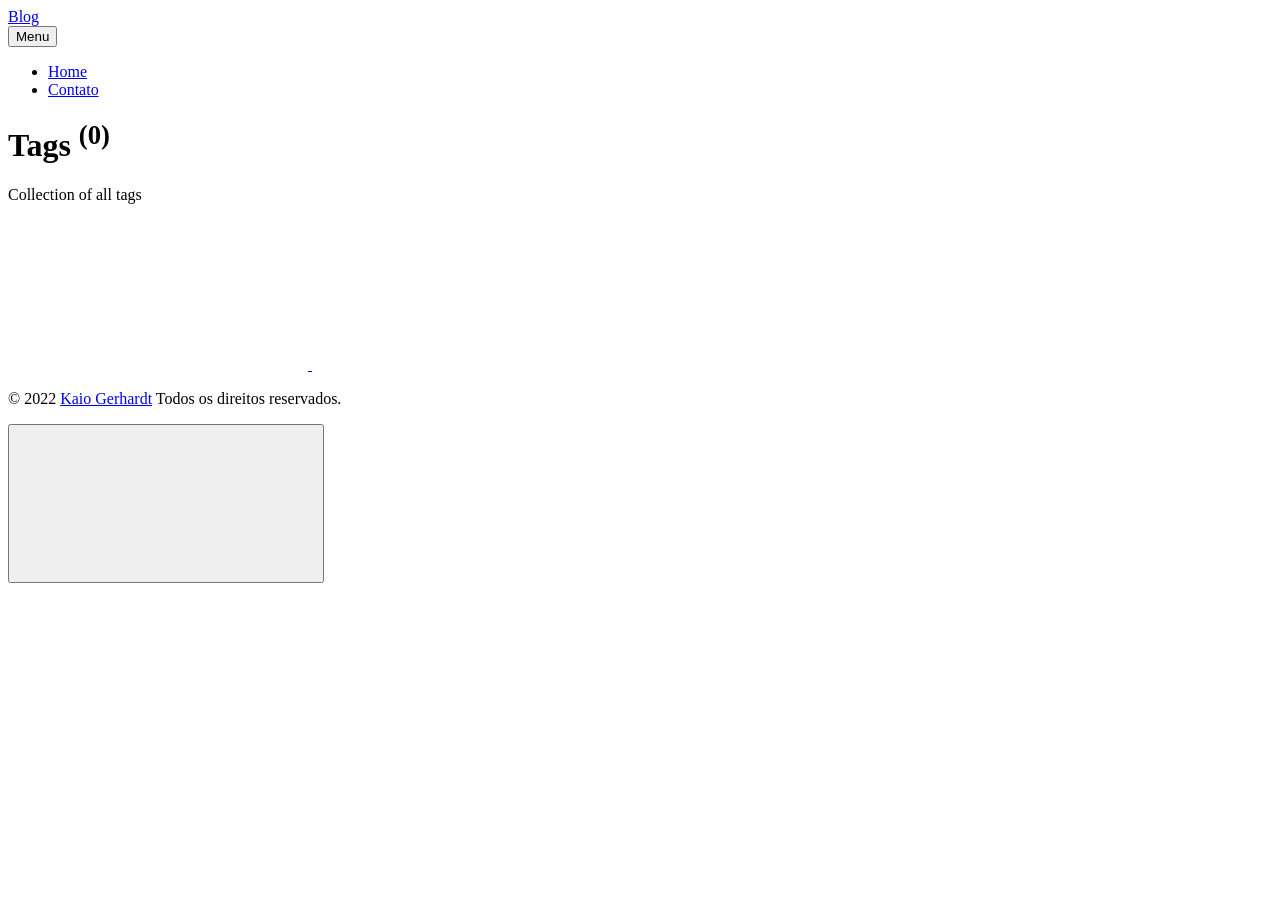
<file: tags/index.html>
<!DOCTYPE html><html lang="pt-br"><head><meta charset="utf-8"><meta http-equiv="X-UA-Compatible" content="IE=edge"><meta name="viewport" content="width=device-width,initial-scale=1"><title>All tags - Blog</title><meta name="robots" content="noindex, follow"><meta name="generator" content="Publii Open-Source CMS for Static Site"><link rel="alternate" type="application/atom+xml" href="https://kaiogerhardt.dev.br/blog/feed.xml"><link rel="alternate" type="application/json" href="https://kaiogerhardt.dev.br/blog/feed.json"><meta property="og:title" content="Blog"><meta property="og:site_name" content="Blog"><meta property="og:description" content=""><meta property="og:url" content="https://kaiogerhardt.dev.br/blog/tags/"><meta property="og:type" content="website"><link rel="shortcut icon" href="https://kaiogerhardt.dev.br/blog/media/website/favicon.ico" type="image/x-icon"><style>:root{--body-font:-apple-system,BlinkMacSystemFont,"Segoe UI",Roboto,Oxygen,Ubuntu,Cantarell,"Fira Sans","Droid Sans","Helvetica Neue",Arial,sans-serif,"Apple Color Emoji","Segoe UI Emoji","Segoe UI Symbol";--heading-font:-apple-system,BlinkMacSystemFont,"Segoe UI",Roboto,Oxygen,Ubuntu,Cantarell,"Fira Sans","Droid Sans","Helvetica Neue",Arial,sans-serif,"Apple Color Emoji","Segoe UI Emoji","Segoe UI Symbol";--logo-font:-apple-system,BlinkMacSystemFont,"Segoe UI",Roboto,Oxygen,Ubuntu,Cantarell,"Fira Sans","Droid Sans","Helvetica Neue",Arial,sans-serif,"Apple Color Emoji","Segoe UI Emoji","Segoe UI Symbol";--menu-font:-apple-system,BlinkMacSystemFont,"Segoe UI",Roboto,Oxygen,Ubuntu,Cantarell,"Fira Sans","Droid Sans","Helvetica Neue",Arial,sans-serif,"Apple Color Emoji","Segoe UI Emoji","Segoe UI Symbol"}</style><link rel="stylesheet" href="https://kaiogerhardt.dev.br/blog/assets/css/style.css?v=624275d1aeaece54da6fe21dab497d2e"><script type="application/ld+json">{"@context":"http://schema.org","@type":"Organization","name":"Blog","url":"https://kaiogerhardt.dev.br/blog/","sameAs":["https://www.instagram.com/kaiogerhardt/","https://www.linkedin.com/in/kaiogerhardt/"]}</script></head><body><div class="site-container"><header class="top" id="js-header"><a class="logo" href="https://kaiogerhardt.dev.br/blog/">Blog</a><nav class="navbar js-navbar"><button class="navbar__toggle js-toggle" aria-label="Menu" aria-haspopup="true" aria-expanded="false"><span class="navbar__toggle-box"><span class="navbar__toggle-inner">Menu</span></span></button><ul class="navbar__menu"><li><a href="https://kaiogerhardt.dev.br/" target="_self">Home</a></li><li><a href="https://kaiogerhardt.dev.br/contato.html" target="_self">Contato</a></li></ul></nav></header><main><div class="hero"><header class="hero__content"><div class="wrapper"><h1>Tags <sup>(0)</sup></h1><p>Collection of all tags</p></div></header></div><div class="wrapper"><ul class="feed feed--grid"></ul></div></main><footer class="footer"><div class="footer__social"><a href="https://www.instagram.com/kaiogerhardt/" aria-label="Instagram"><svg><use xlink:href="https://kaiogerhardt.dev.br/blog/assets/svg/svg-map.svg#instagram"/></svg> </a><a href="https://www.linkedin.com/in/kaiogerhardt/" aria-label="LinkedIn"><svg><use xlink:href="https://kaiogerhardt.dev.br/blog/assets/svg/svg-map.svg#linkedin"/></svg></a></div><div class="footer__copyright"><p>© 2022 <a href="http://www.kaiogerhardt.dev.br">Kaio Gerhardt</a> Todos os direitos reservados.</p></div><button class="footer__bttop js-footer__bttop" aria-label="Back to top"><svg><title>Back to top</title><use xlink:href="https://kaiogerhardt.dev.br/blog/assets/svg/svg-map.svg#toparrow"/></svg></button></footer></div><script>window.publiiThemeMenuConfig = {    
        mobileMenuMode: 'sidebar',
        animationSpeed: 300,
        submenuWidth: 'auto',
        doubleClickTime: 500,
        mobileMenuExpandableSubmenus: true, 
        relatedContainerForOverlayMenuSelector: '.top',
   };</script><script defer="defer" src="https://kaiogerhardt.dev.br/blog/assets/js/scripts.min.js?v=48e9576b9741cf2a93ab25c5689c9f5d"></script><script>var images = document.querySelectorAll('img[loading]');

        for (var i = 0; i < images.length; i++) {
            if (images[i].complete) {
                images[i].classList.add('is-loaded');
            } else {
                images[i].addEventListener('load', function () {
                    this.classList.add('is-loaded');
                }, false);
            }
        }</script></body></html>
</file>
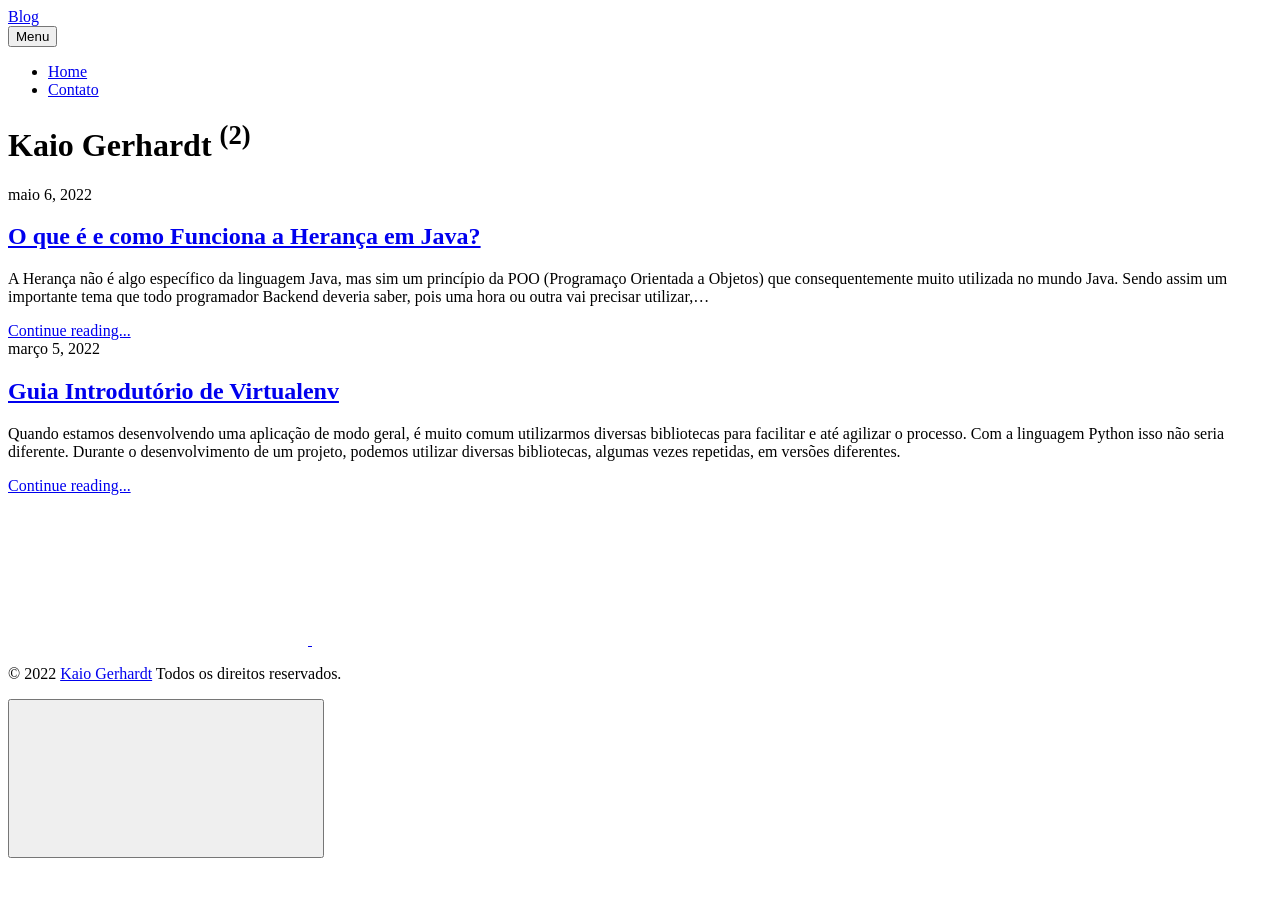
<file: authors/kaio-gerhardt/index.html>
<!DOCTYPE html><html lang="pt-br"><head><meta charset="utf-8"><meta http-equiv="X-UA-Compatible" content="IE=edge"><meta name="viewport" content="width=device-width,initial-scale=1"><title>Author: Kaio Gerhardt - Blog</title><meta name="robots" content="noindex, follow"><meta name="generator" content="Publii Open-Source CMS for Static Site"><link rel="alternate" type="application/atom+xml" href="https://kaiogerhardt.dev.br/blog/feed.xml"><link rel="alternate" type="application/json" href="https://kaiogerhardt.dev.br/blog/feed.json"><meta property="og:title" content="Kaio Gerhardt"><meta property="og:site_name" content="Blog"><meta property="og:description" content=""><meta property="og:url" content="https://kaiogerhardt.dev.br/blog/authors/kaio-gerhardt/"><meta property="og:type" content="website"><link rel="shortcut icon" href="https://kaiogerhardt.dev.br/blog/media/website/favicon.ico" type="image/x-icon"><style>:root{--body-font:-apple-system,BlinkMacSystemFont,"Segoe UI",Roboto,Oxygen,Ubuntu,Cantarell,"Fira Sans","Droid Sans","Helvetica Neue",Arial,sans-serif,"Apple Color Emoji","Segoe UI Emoji","Segoe UI Symbol";--heading-font:-apple-system,BlinkMacSystemFont,"Segoe UI",Roboto,Oxygen,Ubuntu,Cantarell,"Fira Sans","Droid Sans","Helvetica Neue",Arial,sans-serif,"Apple Color Emoji","Segoe UI Emoji","Segoe UI Symbol";--logo-font:-apple-system,BlinkMacSystemFont,"Segoe UI",Roboto,Oxygen,Ubuntu,Cantarell,"Fira Sans","Droid Sans","Helvetica Neue",Arial,sans-serif,"Apple Color Emoji","Segoe UI Emoji","Segoe UI Symbol";--menu-font:-apple-system,BlinkMacSystemFont,"Segoe UI",Roboto,Oxygen,Ubuntu,Cantarell,"Fira Sans","Droid Sans","Helvetica Neue",Arial,sans-serif,"Apple Color Emoji","Segoe UI Emoji","Segoe UI Symbol"}</style><link rel="stylesheet" href="https://kaiogerhardt.dev.br/blog/assets/css/style.css?v=624275d1aeaece54da6fe21dab497d2e"><script type="application/ld+json">{"@context":"http://schema.org","@type":"Organization","name":"Blog","url":"https://kaiogerhardt.dev.br/blog/","sameAs":["https://www.instagram.com/kaiogerhardt/","https://www.linkedin.com/in/kaiogerhardt/"]}</script></head><body><div class="site-container"><header class="top" id="js-header"><a class="logo" href="https://kaiogerhardt.dev.br/blog/">Blog</a><nav class="navbar js-navbar"><button class="navbar__toggle js-toggle" aria-label="Menu" aria-haspopup="true" aria-expanded="false"><span class="navbar__toggle-box"><span class="navbar__toggle-inner">Menu</span></span></button><ul class="navbar__menu"><li><a href="https://kaiogerhardt.dev.br/" target="_self">Home</a></li><li><a href="https://kaiogerhardt.dev.br/contato.html" target="_self">Contato</a></li></ul></nav></header><main><div class="hero author"><header class="hero__content"><div class="wrapper"><h1>Kaio Gerhardt <sup>(2)</sup></h1></div></header></div><div class="feed"><article class="feed__item"><header class="wrapper"><div class="feed__meta"><time datetime="2022-05-06T09:58" class="feed__date">maio 6, 2022</time></div><h2><a href="https://kaiogerhardt.dev.br/blog/como-funciona-heranca-em-java.html" class="invert">O que é e como Funciona a Herança em Java?</a></h2></header><div class="wrapper"><p>A Herança não é algo específico da linguagem Java, mas sim um princípio da POO (Programaço Orientada a Objetos) que consequentemente muito utilizada no mundo Java. Sendo assim um importante tema que todo programador Backend deveria saber, pois uma hora ou outra vai precisar utilizar,&hellip;</p><a href="https://kaiogerhardt.dev.br/blog/como-funciona-heranca-em-java.html" class="readmore feed__readmore invert">Continue reading...</a></div></article><article class="feed__item"><header class="wrapper"><div class="feed__meta"><time datetime="2022-03-05T11:59" class="feed__date">março 5, 2022</time></div><h2><a href="https://kaiogerhardt.dev.br/blog/guia-introdutorio-de-virtualenv.html" class="invert">Guia Introdutório de Virtualenv</a></h2></header><div class="wrapper"><p>Quando estamos desenvolvendo uma aplicação de modo geral, é muito comum utilizarmos diversas bibliotecas para facilitar e até agilizar o processo. Com a linguagem Python isso não seria diferente. Durante o desenvolvimento de um projeto, podemos utilizar diversas bibliotecas, algumas vezes repetidas, em versões diferentes.</p><a href="https://kaiogerhardt.dev.br/blog/guia-introdutorio-de-virtualenv.html" class="readmore feed__readmore invert">Continue reading...</a></div></article></div></main><footer class="footer"><div class="footer__social"><a href="https://www.instagram.com/kaiogerhardt/" aria-label="Instagram"><svg><use xlink:href="https://kaiogerhardt.dev.br/blog/assets/svg/svg-map.svg#instagram"/></svg> </a><a href="https://www.linkedin.com/in/kaiogerhardt/" aria-label="LinkedIn"><svg><use xlink:href="https://kaiogerhardt.dev.br/blog/assets/svg/svg-map.svg#linkedin"/></svg></a></div><div class="footer__copyright"><p>© 2022 <a href="http://www.kaiogerhardt.dev.br">Kaio Gerhardt</a> Todos os direitos reservados.</p></div><button class="footer__bttop js-footer__bttop" aria-label="Back to top"><svg><title>Back to top</title><use xlink:href="https://kaiogerhardt.dev.br/blog/assets/svg/svg-map.svg#toparrow"/></svg></button></footer></div><script>window.publiiThemeMenuConfig = {    
        mobileMenuMode: 'sidebar',
        animationSpeed: 300,
        submenuWidth: 'auto',
        doubleClickTime: 500,
        mobileMenuExpandableSubmenus: true, 
        relatedContainerForOverlayMenuSelector: '.top',
   };</script><script defer="defer" src="https://kaiogerhardt.dev.br/blog/assets/js/scripts.min.js?v=48e9576b9741cf2a93ab25c5689c9f5d"></script><script>var images = document.querySelectorAll('img[loading]');

        for (var i = 0; i < images.length; i++) {
            if (images[i].complete) {
                images[i].classList.add('is-loaded');
            } else {
                images[i].addEventListener('load', function () {
                    this.classList.add('is-loaded');
                }, false);
            }
        }</script></body></html>
</file>
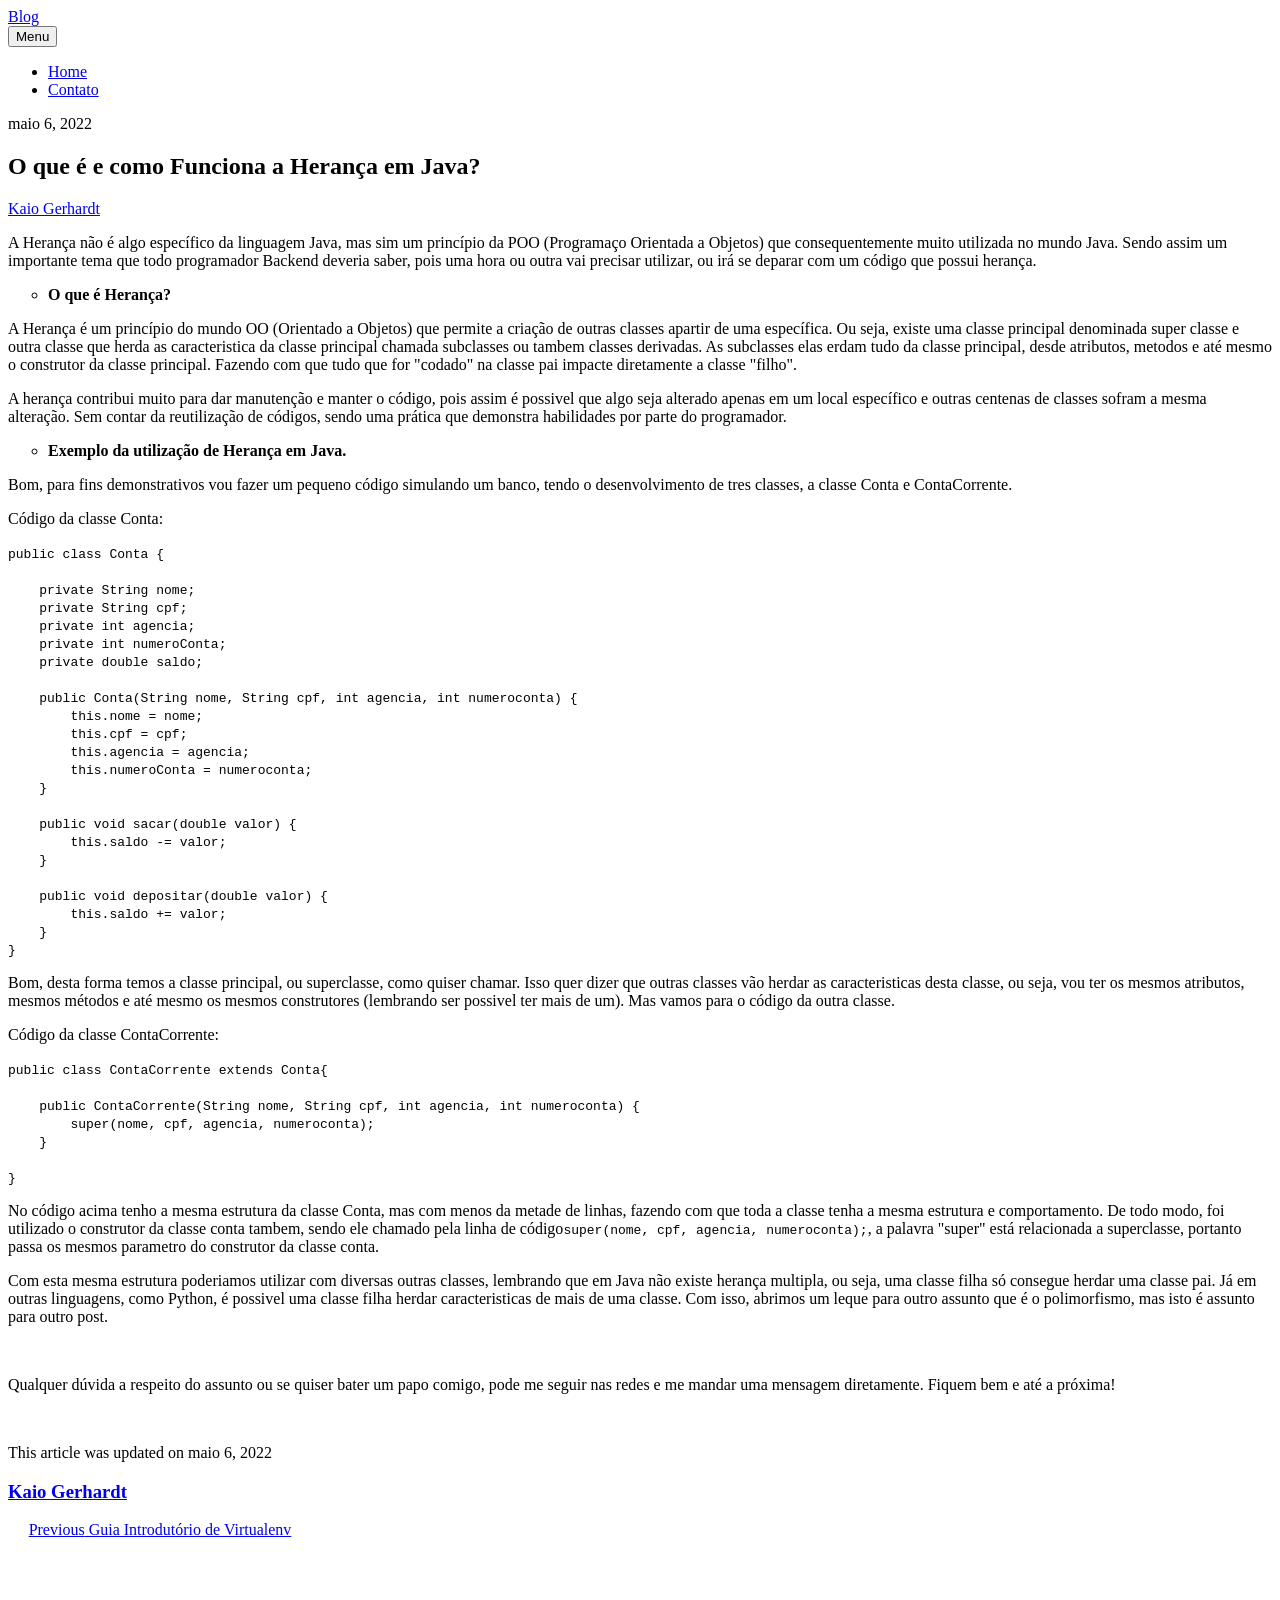
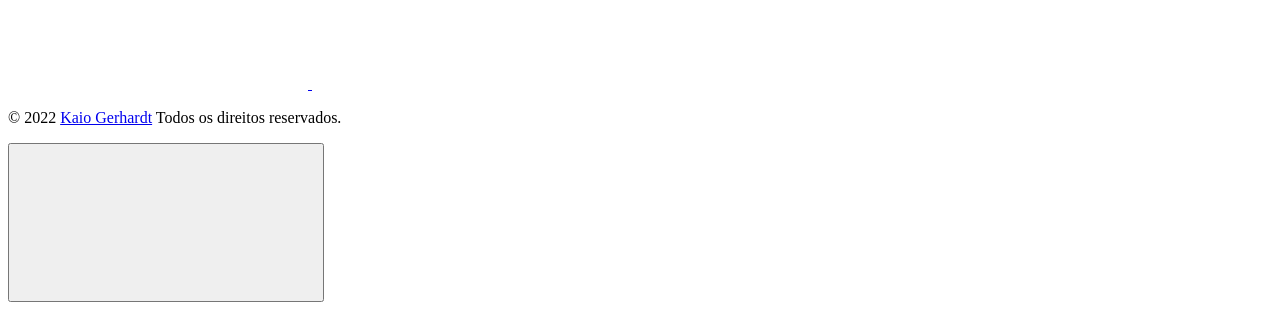
<file: como-funciona-heranca-em-java.html>
<!DOCTYPE html><html lang="pt-br"><head><meta charset="utf-8"><meta http-equiv="X-UA-Compatible" content="IE=edge"><meta name="viewport" content="width=device-width,initial-scale=1"><title>O que é e como Funciona a Herança em Java? - Blog</title><meta name="description" content="A Herança não é algo específico da linguagem Java, mas sim um princípio da POO (Programaço Orientada a Objetos) que consequentemente muito utilizada no mundo Java. Sendo assim um importante tema que todo programador Backend deveria saber, pois uma hora ou outra vai precisar utilizar,&hellip;"><meta name="generator" content="Publii Open-Source CMS for Static Site"><link rel="canonical" href="https://kaiogerhardt.dev.br/blog/como-funciona-heranca-em-java.html"><link rel="alternate" type="application/atom+xml" href="https://kaiogerhardt.dev.br/blog/feed.xml"><link rel="alternate" type="application/json" href="https://kaiogerhardt.dev.br/blog/feed.json"><meta property="og:title" content="O que é e como Funciona a Herança em Java?"><meta property="og:site_name" content="Blog"><meta property="og:description" content="A Herança não é algo específico da linguagem Java, mas sim um princípio da POO (Programaço Orientada a Objetos) que consequentemente muito utilizada no mundo Java. Sendo assim um importante tema que todo programador Backend deveria saber, pois uma hora ou outra vai precisar utilizar,&hellip;"><meta property="og:url" content="https://kaiogerhardt.dev.br/blog/como-funciona-heranca-em-java.html"><meta property="og:type" content="article"><link rel="shortcut icon" href="https://kaiogerhardt.dev.br/blog/media/website/favicon.ico" type="image/x-icon"><style>:root{--body-font:-apple-system,BlinkMacSystemFont,"Segoe UI",Roboto,Oxygen,Ubuntu,Cantarell,"Fira Sans","Droid Sans","Helvetica Neue",Arial,sans-serif,"Apple Color Emoji","Segoe UI Emoji","Segoe UI Symbol";--heading-font:-apple-system,BlinkMacSystemFont,"Segoe UI",Roboto,Oxygen,Ubuntu,Cantarell,"Fira Sans","Droid Sans","Helvetica Neue",Arial,sans-serif,"Apple Color Emoji","Segoe UI Emoji","Segoe UI Symbol";--logo-font:-apple-system,BlinkMacSystemFont,"Segoe UI",Roboto,Oxygen,Ubuntu,Cantarell,"Fira Sans","Droid Sans","Helvetica Neue",Arial,sans-serif,"Apple Color Emoji","Segoe UI Emoji","Segoe UI Symbol";--menu-font:-apple-system,BlinkMacSystemFont,"Segoe UI",Roboto,Oxygen,Ubuntu,Cantarell,"Fira Sans","Droid Sans","Helvetica Neue",Arial,sans-serif,"Apple Color Emoji","Segoe UI Emoji","Segoe UI Symbol"}</style><link rel="stylesheet" href="https://kaiogerhardt.dev.br/blog/assets/css/style.css?v=624275d1aeaece54da6fe21dab497d2e"><script type="application/ld+json">{"@context":"http://schema.org","@type":"Article","mainEntityOfPage":{"@type":"WebPage","@id":"https://kaiogerhardt.dev.br/blog/como-funciona-heranca-em-java.html"},"headline":"O que é e como Funciona a Herança em Java?","datePublished":"2022-05-06T09:58","dateModified":"2022-05-06T14:31","description":"A Herança não é algo específico da linguagem Java, mas sim um princípio da POO (Programaço Orientada a Objetos) que consequentemente muito utilizada no mundo Java. Sendo assim um importante tema que todo programador Backend deveria saber, pois uma hora ou outra vai precisar utilizar,&hellip;","author":{"@type":"Person","name":"Kaio Gerhardt","url":"https://kaiogerhardt.dev.br/blog/authors/kaio-gerhardt/"},"publisher":{"@type":"Organization","name":"Kaio Gerhardt"}}</script></head><body><div class="site-container"><header class="top" id="js-header"><a class="logo" href="https://kaiogerhardt.dev.br/blog/">Blog</a><nav class="navbar js-navbar"><button class="navbar__toggle js-toggle" aria-label="Menu" aria-haspopup="true" aria-expanded="false"><span class="navbar__toggle-box"><span class="navbar__toggle-inner">Menu</span></span></button><ul class="navbar__menu"><li><a href="https://kaiogerhardt.dev.br/" target="_self">Home</a></li><li><a href="https://kaiogerhardt.dev.br/contato.html" target="_self">Contato</a></li></ul></nav></header><main><article class="post"><div class="hero"><header class="hero__content"><div class="wrapper"><div class="post__meta"><time datetime="2022-05-06T09:58">maio 6, 2022</time></div><h1>O que é e como Funciona a Herança em Java?</h1><div class="post__meta post__meta--author"><a href="https://kaiogerhardt.dev.br/blog/authors/kaio-gerhardt/" class="feed__author invert">Kaio Gerhardt</a></div></div></header></div><div class="wrapper post__entry"><p>A Herança não é algo específico da linguagem Java, mas sim um princípio da POO (Programaço Orientada a Objetos) que consequentemente muito utilizada no mundo Java. Sendo assim um importante tema que todo programador Backend deveria saber, pois uma hora ou outra vai precisar utilizar, ou irá se deparar com um código que possui herança.</p><ul style="list-style-type: circle;"><li><strong>O que é Herança?</strong></li></ul><p>A Herança é um princípio do mundo OO (Orientado a Objetos) que permite a criação de outras classes apartir de uma específica. Ou seja, existe uma classe principal denominada super classe e outra classe que herda as caracteristica da classe principal chamada subclasses ou tambem classes derivadas. As subclasses elas erdam tudo da classe principal, desde atributos, metodos e até mesmo o construtor da classe principal. Fazendo com que tudo que for "codado" na classe pai impacte diretamente a classe "filho".</p><p>A herança contribui muito para dar manutenção e manter o código, pois assim é possivel que algo seja alterado apenas em um local específico e outras centenas de classes sofram a mesma alteração. Sem contar da reutilização de códigos, sendo uma prática que demonstra habilidades por parte do programador.</p><ul style="list-style-type: circle;"><li><strong>Exemplo da utilização de Herança em Java.</strong></li></ul><p>Bom, para fins demonstrativos vou fazer um pequeno código simulando um banco, tendo o desenvolvimento de tres classes, a classe Conta e ContaCorrente.</p><p>Código da classe Conta:</p><p><code>public class Conta {<br>    <br>    private String nome;<br>    private String cpf;<br>    private int agencia;<br>    private int numeroConta;<br>    private double saldo;<br>    <br>    public Conta(String nome, String cpf, int agencia, int numeroconta) {<br>        this.nome = nome;<br>        this.cpf = cpf;<br>        this.agencia = agencia;<br>        this.numeroConta = numeroconta;<br>    }<br>    <br>    public void sacar(double valor) {<br>        this.saldo -= valor;<br>    }<br>    <br>    public void depositar(double valor) {<br>        this.saldo += valor;<br>    }<br>}</code></p><p>Bom, desta forma temos a classe principal, ou superclasse, como quiser chamar. Isso quer dizer que outras classes vão herdar as caracteristicas desta classe, ou seja, vou ter os mesmos atributos, mesmos métodos e até mesmo os mesmos construtores (lembrando ser possivel ter mais de um). Mas vamos para o código da outra classe.</p><p>Código da classe ContaCorrente:</p><p><code>public class ContaCorrente extends Conta{<br><br>    public ContaCorrente(String nome, String cpf, int agencia, int numeroconta) {<br>        super(nome, cpf, agencia, numeroconta);<br>    }<br><br>}<br></code></p><p>No código acima tenho a mesma estrutura da classe Conta, mas com menos da metade de linhas, fazendo com que toda a classe tenha a mesma estrutura e comportamento. De todo modo, foi utilizado o construtor da classe conta tambem, sendo ele chamado pela linha de código<code>super(nome, cpf, agencia, numeroconta);</code>, a palavra "super" está relacionada a superclasse, portanto passa os mesmos parametro do construtor da classe conta.</p><p>Com esta mesma estrutura poderiamos utilizar com diversas outras classes, lembrando que em Java não existe herança multipla, ou seja, uma classe filha só consegue herdar uma classe pai. Já em outras linguagens, como Python, é possivel uma classe filha herdar caracteristicas de mais de uma classe. Com isso, abrimos um leque para outro assunto que é o polimorfismo, mas isto é assunto para outro post.</p><p> </p><p class="align-center">Qualquer dúvida a respeito do assunto ou se quiser bater um papo comigo, pode me seguir nas redes e me mandar uma mensagem diretamente. Fiquem bem e até a próxima!</p><p> </p></div><footer class="wrapper post__footer"><p class="post__last-updated">This article was updated on maio 6, 2022</p><div class="post__share"></div><div class="post__bio bio"><div class="bio__info"><h3 class="bio__name"><a href="https://kaiogerhardt.dev.br/blog/authors/kaio-gerhardt/" class="invert" rel="author">Kaio Gerhardt</a></h3></div></div></footer></article><nav class="post__nav"><div class="post__nav-inner"><div class="post__nav-prev"><svg width="1.041em" height="0.416em" aria-hidden="true"><use xlink:href="https://kaiogerhardt.dev.br/blog/assets/svg/svg-map.svg#arrow-prev"/></svg> <a href="https://kaiogerhardt.dev.br/blog/guia-introdutorio-de-virtualenv.html" class="invert post__nav-link" rel="prev"><span>Previous</span> Guia Introdutório de Virtualenv</a></div></div></nav></main><footer class="footer"><div class="footer__social"><a href="https://www.instagram.com/kaiogerhardt/" aria-label="Instagram"><svg><use xlink:href="https://kaiogerhardt.dev.br/blog/assets/svg/svg-map.svg#instagram"/></svg> </a><a href="https://www.linkedin.com/in/kaiogerhardt/" aria-label="LinkedIn"><svg><use xlink:href="https://kaiogerhardt.dev.br/blog/assets/svg/svg-map.svg#linkedin"/></svg></a></div><div class="footer__copyright"><p>© 2022 <a href="http://www.kaiogerhardt.dev.br">Kaio Gerhardt</a> Todos os direitos reservados.</p></div><button class="footer__bttop js-footer__bttop" aria-label="Back to top"><svg><title>Back to top</title><use xlink:href="https://kaiogerhardt.dev.br/blog/assets/svg/svg-map.svg#toparrow"/></svg></button></footer></div><script>window.publiiThemeMenuConfig = {    
        mobileMenuMode: 'sidebar',
        animationSpeed: 300,
        submenuWidth: 'auto',
        doubleClickTime: 500,
        mobileMenuExpandableSubmenus: true, 
        relatedContainerForOverlayMenuSelector: '.top',
   };</script><script defer="defer" src="https://kaiogerhardt.dev.br/blog/assets/js/scripts.min.js?v=48e9576b9741cf2a93ab25c5689c9f5d"></script><script>var images = document.querySelectorAll('img[loading]');

        for (var i = 0; i < images.length; i++) {
            if (images[i].complete) {
                images[i].classList.add('is-loaded');
            } else {
                images[i].addEventListener('load', function () {
                    this.classList.add('is-loaded');
                }, false);
            }
        }</script></body></html>
</file>
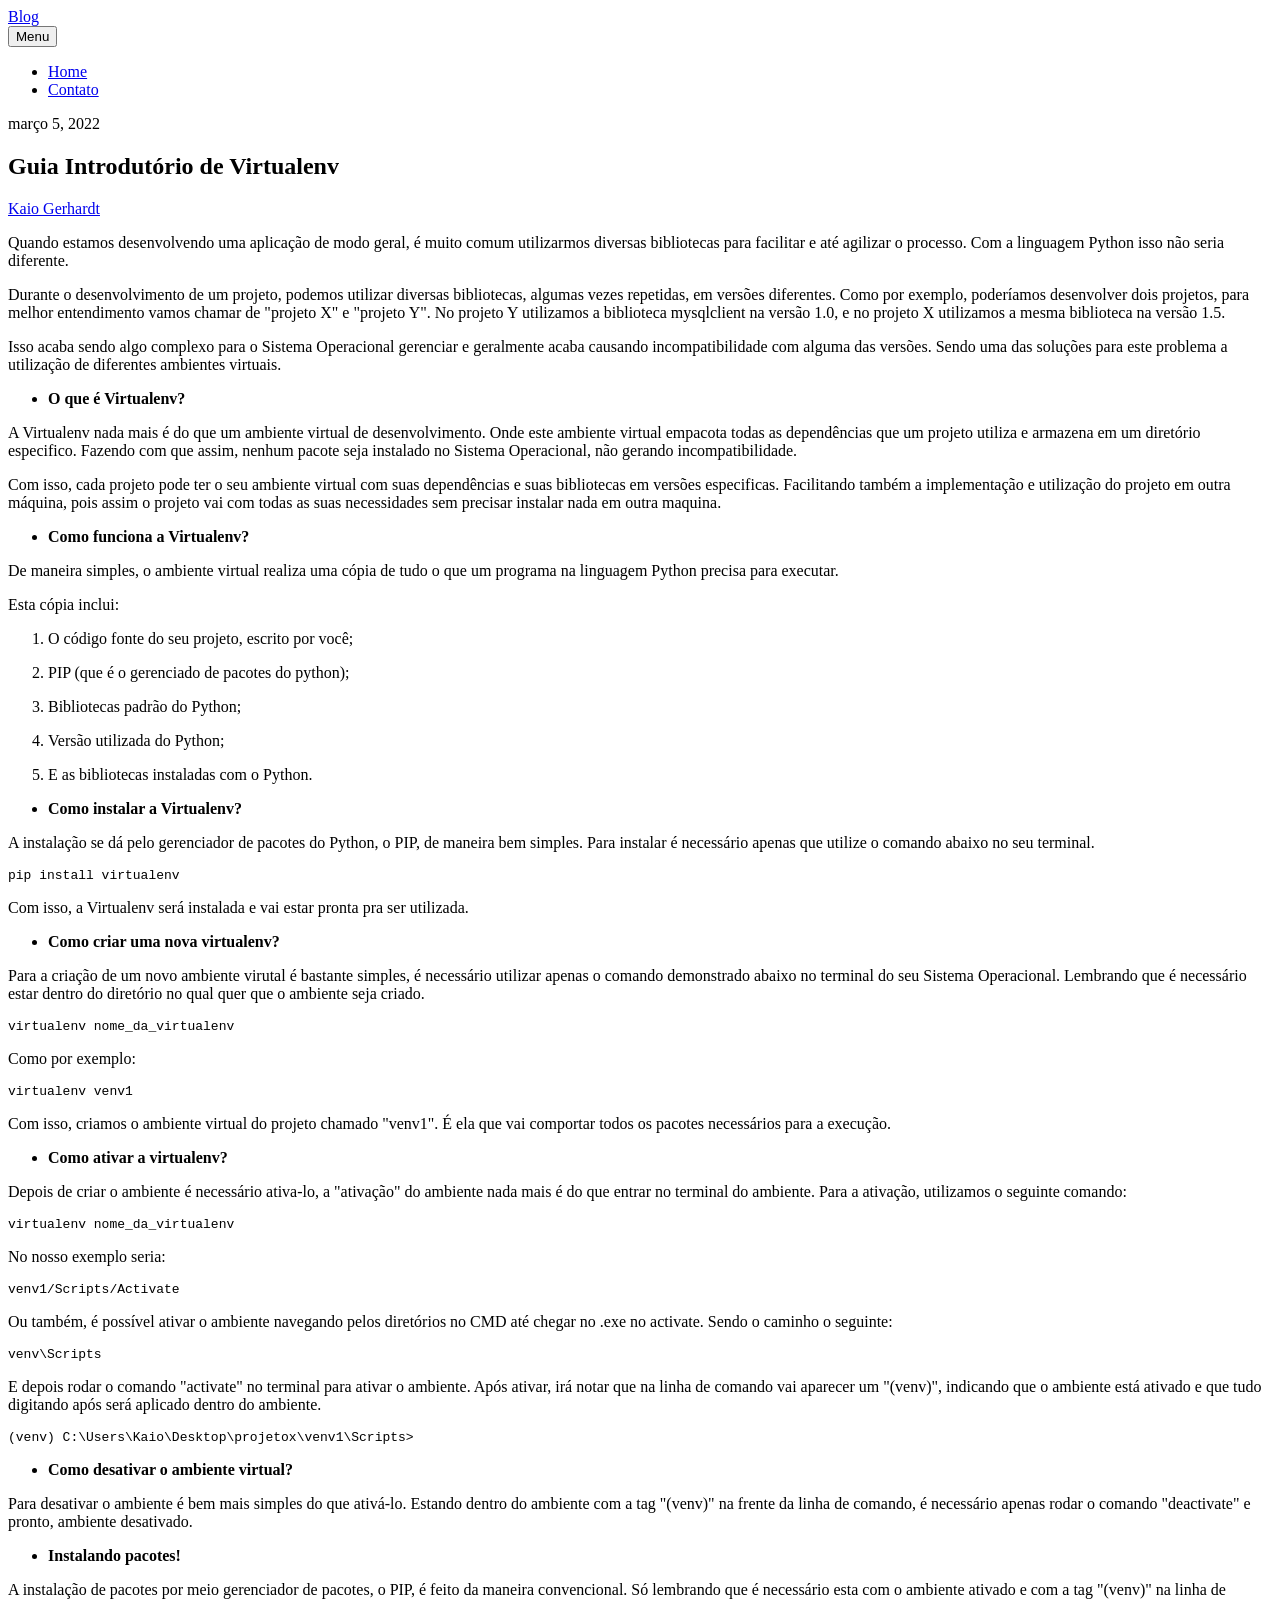
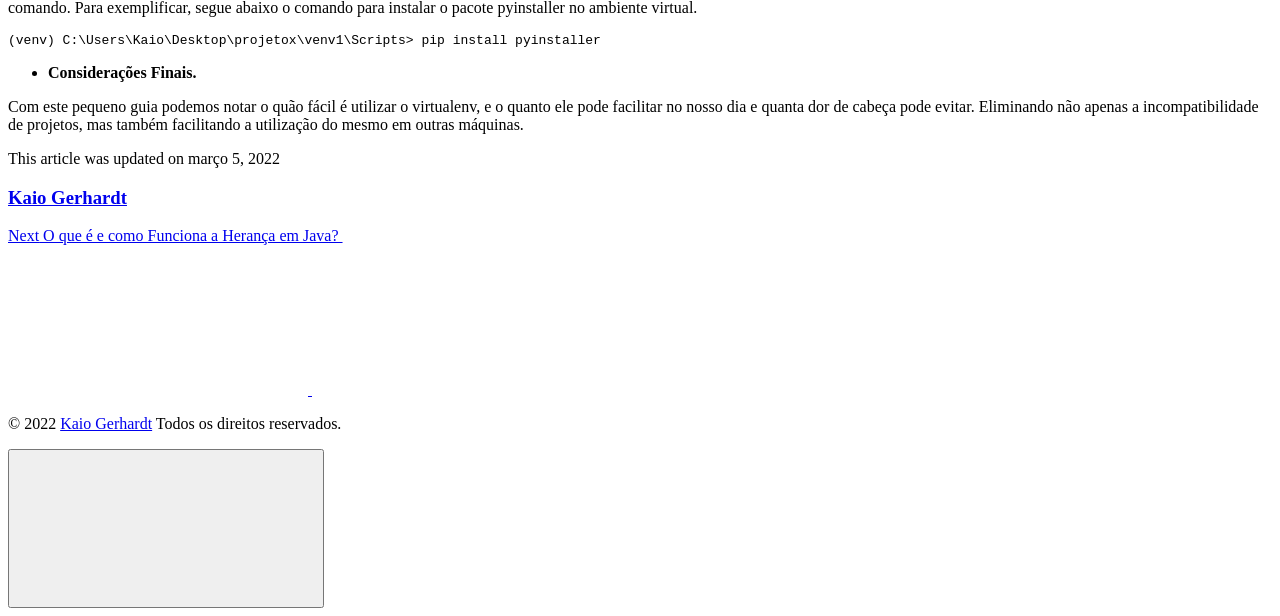
<file: guia-introdutorio-de-virtualenv.html>
<!DOCTYPE html><html lang="pt-br"><head><meta charset="utf-8"><meta http-equiv="X-UA-Compatible" content="IE=edge"><meta name="viewport" content="width=device-width,initial-scale=1"><title>Guia Introdutório de Virtualenv - Blog</title><meta name="description" content="Quando estamos desenvolvendo uma aplicação de modo geral, é muito comum utilizarmos diversas bibliotecas para facilitar e até agilizar o processo. Com a linguagem Python isso não seria diferente. Durante o desenvolvimento de um projeto, podemos utilizar diversas bibliotecas, algumas vezes repetidas, em versões diferentes."><meta name="generator" content="Publii Open-Source CMS for Static Site"><link rel="canonical" href="https://kaiogerhardt.dev.br/blog/guia-introdutorio-de-virtualenv.html"><link rel="alternate" type="application/atom+xml" href="https://kaiogerhardt.dev.br/blog/feed.xml"><link rel="alternate" type="application/json" href="https://kaiogerhardt.dev.br/blog/feed.json"><meta property="og:title" content="Guia Introdutório de Virtualenv"><meta property="og:site_name" content="Blog"><meta property="og:description" content="Quando estamos desenvolvendo uma aplicação de modo geral, é muito comum utilizarmos diversas bibliotecas para facilitar e até agilizar o processo. Com a linguagem Python isso não seria diferente. Durante o desenvolvimento de um projeto, podemos utilizar diversas bibliotecas, algumas vezes repetidas, em versões diferentes."><meta property="og:url" content="https://kaiogerhardt.dev.br/blog/guia-introdutorio-de-virtualenv.html"><meta property="og:type" content="article"><link rel="shortcut icon" href="https://kaiogerhardt.dev.br/blog/media/website/favicon.ico" type="image/x-icon"><style>:root{--body-font:-apple-system,BlinkMacSystemFont,"Segoe UI",Roboto,Oxygen,Ubuntu,Cantarell,"Fira Sans","Droid Sans","Helvetica Neue",Arial,sans-serif,"Apple Color Emoji","Segoe UI Emoji","Segoe UI Symbol";--heading-font:-apple-system,BlinkMacSystemFont,"Segoe UI",Roboto,Oxygen,Ubuntu,Cantarell,"Fira Sans","Droid Sans","Helvetica Neue",Arial,sans-serif,"Apple Color Emoji","Segoe UI Emoji","Segoe UI Symbol";--logo-font:-apple-system,BlinkMacSystemFont,"Segoe UI",Roboto,Oxygen,Ubuntu,Cantarell,"Fira Sans","Droid Sans","Helvetica Neue",Arial,sans-serif,"Apple Color Emoji","Segoe UI Emoji","Segoe UI Symbol";--menu-font:-apple-system,BlinkMacSystemFont,"Segoe UI",Roboto,Oxygen,Ubuntu,Cantarell,"Fira Sans","Droid Sans","Helvetica Neue",Arial,sans-serif,"Apple Color Emoji","Segoe UI Emoji","Segoe UI Symbol"}</style><link rel="stylesheet" href="https://kaiogerhardt.dev.br/blog/assets/css/style.css?v=624275d1aeaece54da6fe21dab497d2e"><script type="application/ld+json">{"@context":"http://schema.org","@type":"Article","mainEntityOfPage":{"@type":"WebPage","@id":"https://kaiogerhardt.dev.br/blog/guia-introdutorio-de-virtualenv.html"},"headline":"Guia Introdutório de Virtualenv","datePublished":"2022-03-05T11:59","dateModified":"2022-03-05T11:59","description":"Quando estamos desenvolvendo uma aplicação de modo geral, é muito comum utilizarmos diversas bibliotecas para facilitar e até agilizar o processo. Com a linguagem Python isso não seria diferente. Durante o desenvolvimento de um projeto, podemos utilizar diversas bibliotecas, algumas vezes repetidas, em versões diferentes.","author":{"@type":"Person","name":"Kaio Gerhardt","url":"https://kaiogerhardt.dev.br/blog/authors/kaio-gerhardt/"},"publisher":{"@type":"Organization","name":"Kaio Gerhardt"}}</script></head><body><div class="site-container"><header class="top" id="js-header"><a class="logo" href="https://kaiogerhardt.dev.br/blog/">Blog</a><nav class="navbar js-navbar"><button class="navbar__toggle js-toggle" aria-label="Menu" aria-haspopup="true" aria-expanded="false"><span class="navbar__toggle-box"><span class="navbar__toggle-inner">Menu</span></span></button><ul class="navbar__menu"><li><a href="https://kaiogerhardt.dev.br/" target="_self">Home</a></li><li><a href="https://kaiogerhardt.dev.br/contato.html" target="_self">Contato</a></li></ul></nav></header><main><article class="post"><div class="hero"><header class="hero__content"><div class="wrapper"><div class="post__meta"><time datetime="2022-03-05T11:59">março 5, 2022</time></div><h1>Guia Introdutório de Virtualenv</h1><div class="post__meta post__meta--author"><a href="https://kaiogerhardt.dev.br/blog/authors/kaio-gerhardt/" class="feed__author invert">Kaio Gerhardt</a></div></div></header></div><div class="wrapper post__entry"><p>Quando estamos desenvolvendo uma aplicação de modo geral, é muito comum utilizarmos diversas bibliotecas para facilitar e até agilizar o processo. Com a linguagem Python isso não seria diferente.</p><p>Durante o desenvolvimento de um projeto, podemos utilizar diversas bibliotecas, algumas vezes repetidas, em versões diferentes. Como por exemplo, poderíamos desenvolver dois projetos, para melhor entendimento vamos chamar de "projeto X" e "projeto Y". No projeto Y utilizamos a biblioteca mysqlclient na versão 1.0, e no projeto X utilizamos a mesma biblioteca na versão 1.5.</p><p>Isso acaba sendo algo complexo para o Sistema Operacional gerenciar e geralmente acaba causando incompatibilidade com alguma das versões. Sendo uma das soluções para este problema a utilização de diferentes ambientes virtuais.</p><ul><li><strong>O que é Virtualenv?</strong></li></ul><p>A Virtualenv nada mais é do que um ambiente virtual de desenvolvimento. Onde este ambiente virtual empacota todas as dependências que um projeto utiliza e armazena em um diretório especifico. Fazendo com que assim, nenhum pacote seja instalado no Sistema Operacional, não gerando incompatibilidade.</p><p>Com isso, cada projeto pode ter o seu ambiente virtual com suas dependências e suas bibliotecas em versões especificas. Facilitando também a implementação e utilização do projeto em outra máquina, pois assim o projeto vai com todas as suas necessidades sem precisar instalar nada em outra maquina.</p><ul><li><strong>Como funciona a Virtualenv?</strong></li></ul><p>De maneira simples, o ambiente virtual realiza uma cópia de tudo o que um programa na linguagem Python precisa para executar.</p><p>Esta cópia inclui:</p><ol><li><p>O código fonte do seu projeto, escrito por você;</p></li><li><p>PIP (que é o gerenciado de pacotes do python);</p></li><li><p>Bibliotecas padrão do Python;</p></li><li><p>Versão utilizada do Python;</p></li><li><p>E as bibliotecas instaladas com o Python.</p></li></ol><ul><li><strong>Como instalar a Virtualenv?</strong></li></ul><p>A instalação se dá pelo gerenciador de pacotes do Python, o PIP, de maneira bem simples. Para instalar é necessário apenas que utilize o comando abaixo no seu terminal.</p><pre class="highlight plaintext"><code>pip install virtualenv</code></pre><p>Com isso, a Virtualenv será instalada e vai estar pronta pra ser utilizada.</p><ul><li><strong>Como criar uma nova virtualenv?</strong></li></ul><p>Para a criação de um novo ambiente virutal é bastante simples, é necessário utilizar apenas o comando demonstrado abaixo no terminal do seu Sistema Operacional. Lembrando que é necessário estar dentro do diretório no qual quer que o ambiente seja criado.</p><pre class="highlight plaintext"><code>virtualenv nome_da_virtualenv</code></pre><p>Como por exemplo:</p><pre class="highlight plaintext"><code>virtualenv venv1</code></pre><p>Com isso, criamos o ambiente virtual do projeto chamado "venv1". É ela que vai comportar todos os pacotes necessários para a execução.</p><ul><li><strong>Como ativar a virtualenv?</strong></li></ul><p>Depois de criar o ambiente é necessário ativa-lo, a "ativação" do ambiente nada mais é do que entrar no terminal do ambiente. Para a ativação, utilizamos o seguinte comando:</p><pre class="highlight plaintext"><code>virtualenv nome_da_virtualenv</code></pre><p>No nosso exemplo seria:</p><pre class="highlight plaintext"><code>venv1/Scripts/Activate</code></pre><p>Ou também, é possível ativar o ambiente navegando pelos diretórios no CMD até chegar no .exe no activate. Sendo o caminho o seguinte:</p><pre class="highlight plaintext"><code>venv\Scripts</code></pre><p>E depois rodar o comando "activate" no terminal para ativar o ambiente. Após ativar, irá notar que na linha de comando vai aparecer um "(venv)", indicando que o ambiente está ativado e que tudo digitando após será aplicado dentro do ambiente.</p><pre class="highlight plaintext"><code>(venv) C:\Users\Kaio\Desktop\projetox\venv1\Scripts&gt;</code></pre><ul><li><strong>Como desativar o ambiente virtual?</strong></li></ul><p>Para desativar o ambiente é bem mais simples do que ativá-lo. Estando dentro do ambiente com a tag "(venv)" na frente da linha de comando, é necessário apenas rodar o comando "deactivate" e pronto, ambiente desativado.</p><ul><li><strong>Instalando pacotes!</strong></li></ul><p>A instalação de pacotes por meio gerenciador de pacotes, o PIP, é feito da maneira convencional. Só lembrando que é necessário esta com o ambiente ativado e com a tag "(venv)" na linha de comando. Para exemplificar, segue abaixo o comando para instalar o pacote pyinstaller no ambiente virtual.</p><pre class="highlight plaintext"><code>(venv) C:\Users\Kaio\Desktop\projetox\venv1\Scripts&gt; pip install pyinstaller</code></pre><ul><li><strong>Considerações Finais.</strong></li></ul><p>Com este pequeno guia podemos notar o quão fácil é utilizar o virtualenv, e o quanto ele pode facilitar no nosso dia e quanta dor de cabeça pode evitar. Eliminando não apenas a incompatibilidade de projetos, mas também facilitando a utilização do mesmo em outras máquinas.</p></div><footer class="wrapper post__footer"><p class="post__last-updated">This article was updated on março 5, 2022</p><div class="post__share"></div><div class="post__bio bio"><div class="bio__info"><h3 class="bio__name"><a href="https://kaiogerhardt.dev.br/blog/authors/kaio-gerhardt/" class="invert" rel="author">Kaio Gerhardt</a></h3></div></div></footer></article><nav class="post__nav"><div class="post__nav-inner"><div class="post__nav-next"><a href="https://kaiogerhardt.dev.br/blog/como-funciona-heranca-em-java.html" class="invert post__nav-link" rel="next"><span>Next</span> O que é e como Funciona a Herança em Java? </a><svg width="1.041em" height="0.416em" aria-hidden="true"><use xlink:href="https://kaiogerhardt.dev.br/blog/assets/svg/svg-map.svg#arrow-next"/></svg></div></div></nav></main><footer class="footer"><div class="footer__social"><a href="https://www.instagram.com/kaiogerhardt/" aria-label="Instagram"><svg><use xlink:href="https://kaiogerhardt.dev.br/blog/assets/svg/svg-map.svg#instagram"/></svg> </a><a href="https://www.linkedin.com/in/kaiogerhardt/" aria-label="LinkedIn"><svg><use xlink:href="https://kaiogerhardt.dev.br/blog/assets/svg/svg-map.svg#linkedin"/></svg></a></div><div class="footer__copyright"><p>© 2022 <a href="http://www.kaiogerhardt.dev.br">Kaio Gerhardt</a> Todos os direitos reservados.</p></div><button class="footer__bttop js-footer__bttop" aria-label="Back to top"><svg><title>Back to top</title><use xlink:href="https://kaiogerhardt.dev.br/blog/assets/svg/svg-map.svg#toparrow"/></svg></button></footer></div><script>window.publiiThemeMenuConfig = {    
        mobileMenuMode: 'sidebar',
        animationSpeed: 300,
        submenuWidth: 'auto',
        doubleClickTime: 500,
        mobileMenuExpandableSubmenus: true, 
        relatedContainerForOverlayMenuSelector: '.top',
   };</script><script defer="defer" src="https://kaiogerhardt.dev.br/blog/assets/js/scripts.min.js?v=48e9576b9741cf2a93ab25c5689c9f5d"></script><script>var images = document.querySelectorAll('img[loading]');

        for (var i = 0; i < images.length; i++) {
            if (images[i].complete) {
                images[i].classList.add('is-loaded');
            } else {
                images[i].addEventListener('load', function () {
                    this.classList.add('is-loaded');
                }, false);
            }
        }</script></body></html>
</file>
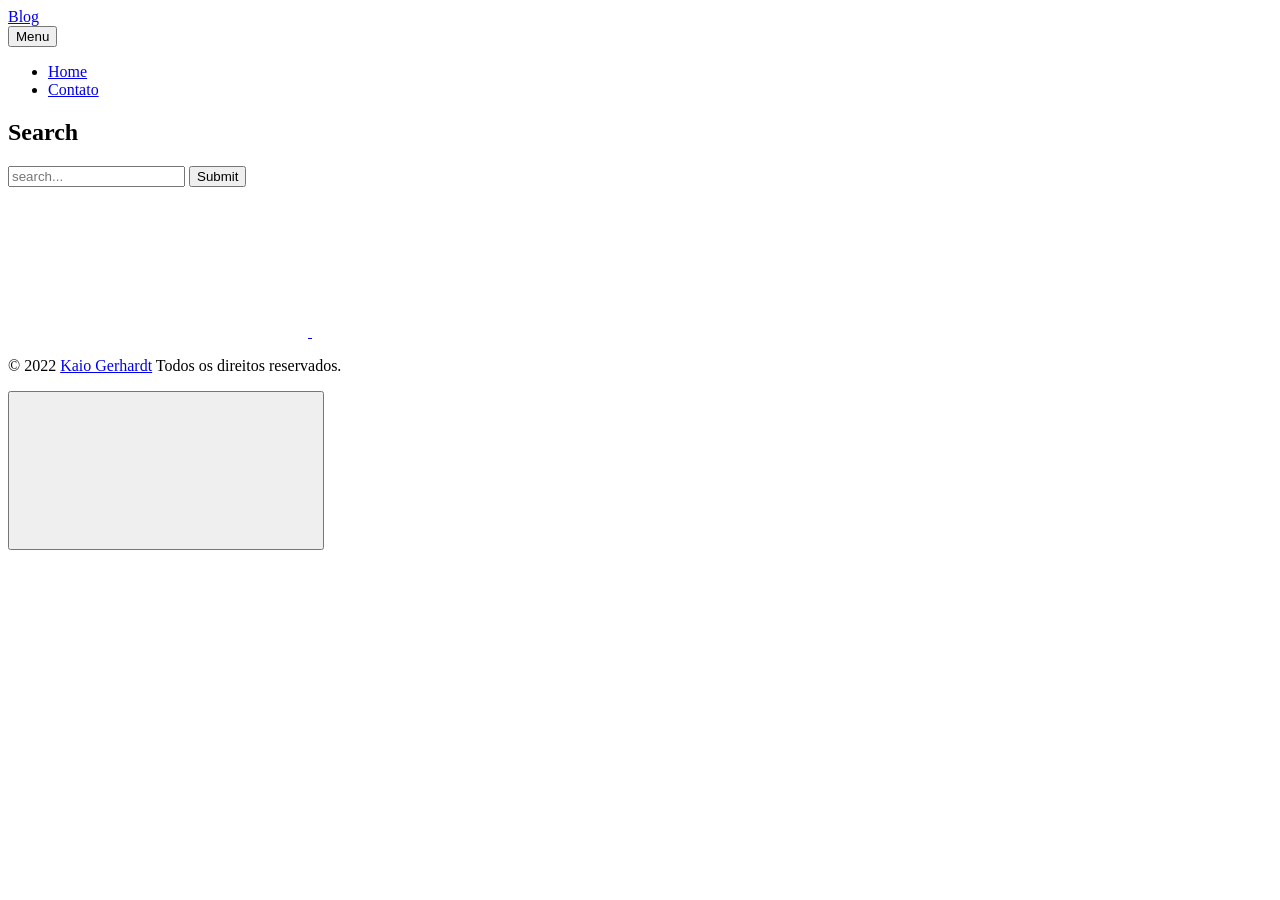
<file: search.html>
<!DOCTYPE html><html lang="pt-br"><head><meta charset="utf-8"><meta http-equiv="X-UA-Compatible" content="IE=edge"><meta name="viewport" content="width=device-width,initial-scale=1"><title>Search - Blog</title><meta name="robots" content="noindex, follow"><meta name="generator" content="Publii Open-Source CMS for Static Site"><link rel="alternate" type="application/atom+xml" href="https://kaiogerhardt.dev.br/blog/feed.xml"><link rel="alternate" type="application/json" href="https://kaiogerhardt.dev.br/blog/feed.json"><meta property="og:title" content="Blog"><meta property="og:site_name" content="Blog"><meta property="og:description" content=""><meta property="og:url" content="https://kaiogerhardt.dev.br/blog/"><meta property="og:type" content="website"><link rel="shortcut icon" href="https://kaiogerhardt.dev.br/blog/media/website/favicon.ico" type="image/x-icon"><style>:root{--body-font:-apple-system,BlinkMacSystemFont,"Segoe UI",Roboto,Oxygen,Ubuntu,Cantarell,"Fira Sans","Droid Sans","Helvetica Neue",Arial,sans-serif,"Apple Color Emoji","Segoe UI Emoji","Segoe UI Symbol";--heading-font:-apple-system,BlinkMacSystemFont,"Segoe UI",Roboto,Oxygen,Ubuntu,Cantarell,"Fira Sans","Droid Sans","Helvetica Neue",Arial,sans-serif,"Apple Color Emoji","Segoe UI Emoji","Segoe UI Symbol";--logo-font:-apple-system,BlinkMacSystemFont,"Segoe UI",Roboto,Oxygen,Ubuntu,Cantarell,"Fira Sans","Droid Sans","Helvetica Neue",Arial,sans-serif,"Apple Color Emoji","Segoe UI Emoji","Segoe UI Symbol";--menu-font:-apple-system,BlinkMacSystemFont,"Segoe UI",Roboto,Oxygen,Ubuntu,Cantarell,"Fira Sans","Droid Sans","Helvetica Neue",Arial,sans-serif,"Apple Color Emoji","Segoe UI Emoji","Segoe UI Symbol"}</style><link rel="stylesheet" href="https://kaiogerhardt.dev.br/blog/assets/css/style.css?v=624275d1aeaece54da6fe21dab497d2e"><script type="application/ld+json">{"@context":"http://schema.org","@type":"Organization","name":"Blog","url":"https://kaiogerhardt.dev.br/blog/","sameAs":["https://www.instagram.com/kaiogerhardt/","https://www.linkedin.com/in/kaiogerhardt/"]}</script></head><body><div class="site-container"><header class="top" id="js-header"><a class="logo" href="https://kaiogerhardt.dev.br/blog/">Blog</a><nav class="navbar js-navbar"><button class="navbar__toggle js-toggle" aria-label="Menu" aria-haspopup="true" aria-expanded="false"><span class="navbar__toggle-box"><span class="navbar__toggle-inner">Menu</span></span></button><ul class="navbar__menu"><li><a href="https://kaiogerhardt.dev.br/" target="_self">Home</a></li><li><a href="https://kaiogerhardt.dev.br/contato.html" target="_self">Contato</a></li></ul></nav></header><main><article class="post search-page"><div class="hero"><header class="hero__content"><div class="wrapper"><h1>Search</h1></div></header></div><div class="wrapper post__entry"><form action="https://kaiogerhardt.dev.br/blog/search.html" class="search-page__form"><input type="search" name="q" placeholder="search..." class="search-page__input"> <button type="submit">Submit</button></form><script>(function () {
               var cx = '';
               var gcse = document.createElement('script');
               gcse.type  = 'text/javascript';
               gcse.async = true;
               gcse.src   = 'https://cse.google.com/cse.js?cx=' + cx;
               var s = document.getElementsByTagName('script')[0];
               s.parentNode.insertBefore(gcse, s);
            })();</script><gcse:searchresults-only></gcse:searchresults-only></div></article></main><footer class="footer"><div class="footer__social"><a href="https://www.instagram.com/kaiogerhardt/" aria-label="Instagram"><svg><use xlink:href="https://kaiogerhardt.dev.br/blog/assets/svg/svg-map.svg#instagram"/></svg> </a><a href="https://www.linkedin.com/in/kaiogerhardt/" aria-label="LinkedIn"><svg><use xlink:href="https://kaiogerhardt.dev.br/blog/assets/svg/svg-map.svg#linkedin"/></svg></a></div><div class="footer__copyright"><p>© 2022 <a href="http://www.kaiogerhardt.dev.br">Kaio Gerhardt</a> Todos os direitos reservados.</p></div><button class="footer__bttop js-footer__bttop" aria-label="Back to top"><svg><title>Back to top</title><use xlink:href="https://kaiogerhardt.dev.br/blog/assets/svg/svg-map.svg#toparrow"/></svg></button></footer></div><script>window.publiiThemeMenuConfig = {    
        mobileMenuMode: 'sidebar',
        animationSpeed: 300,
        submenuWidth: 'auto',
        doubleClickTime: 500,
        mobileMenuExpandableSubmenus: true, 
        relatedContainerForOverlayMenuSelector: '.top',
   };</script><script defer="defer" src="https://kaiogerhardt.dev.br/blog/assets/js/scripts.min.js?v=48e9576b9741cf2a93ab25c5689c9f5d"></script><script>var images = document.querySelectorAll('img[loading]');

        for (var i = 0; i < images.length; i++) {
            if (images[i].complete) {
                images[i].classList.add('is-loaded');
            } else {
                images[i].addEventListener('load', function () {
                    this.classList.add('is-loaded');
                }, false);
            }
        }</script></body></html>
</file>
